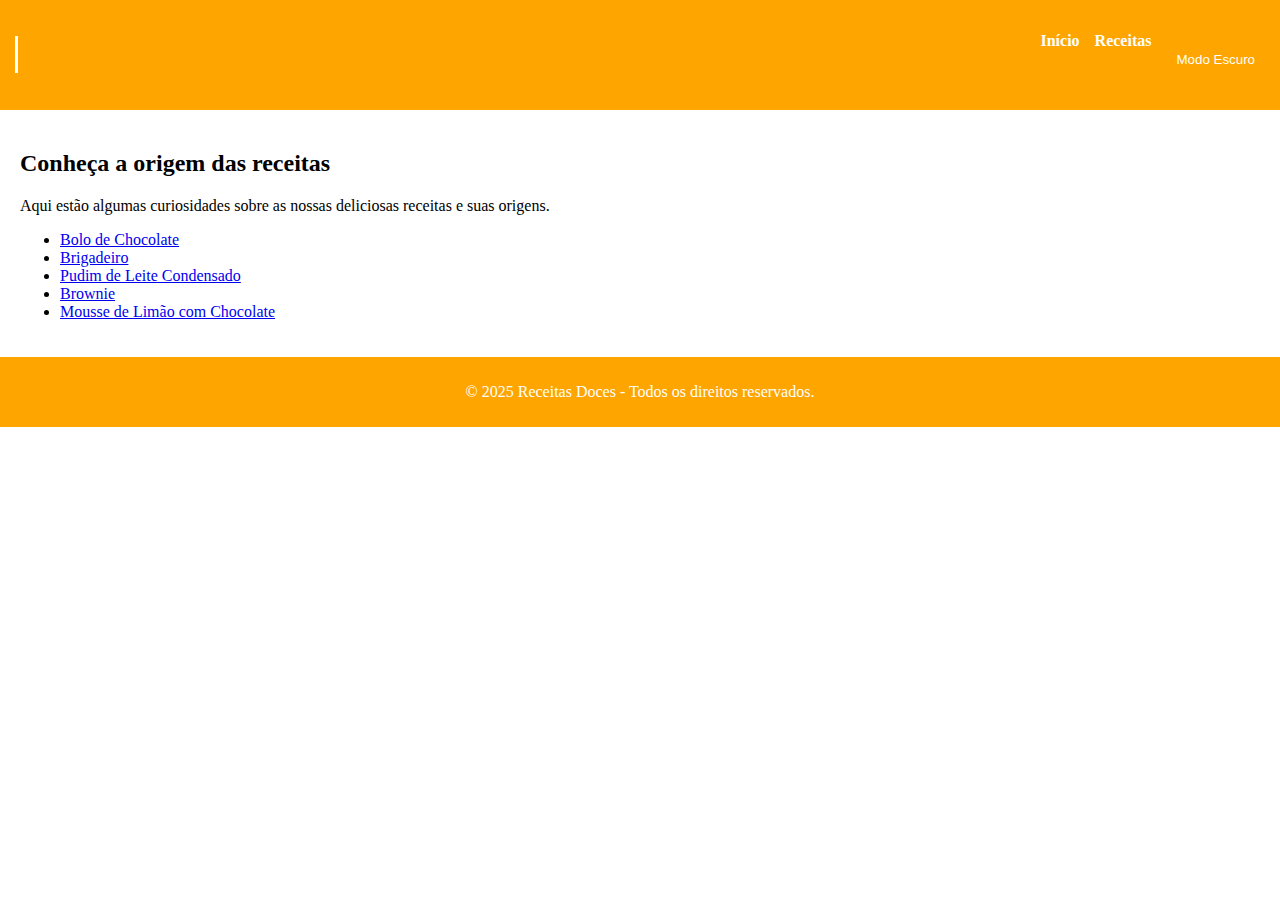
<file: sobreasreceitas.html>
<!DOCTYPE html>
<html lang="pt">
<head>
    <meta charset="UTF-8">
    <meta name="viewport" content="width=device-width, initial-scale=1.0">
    <title>Sobre as Receitas</title>
    <link rel="stylesheet" href="receitas.css"> 
    <link rel="icon" type="image/png" href="Imagens/icons8-batedeira-64 (1).png">

    <script>
        function toggleDarkMode() {
            document.body.classList.toggle("dark-mode");
        }
    </script>
</head>
<body>

    <header>
        <h1>Sobre as Receitas</h1>
        <nav>
            <a href="index.html">Início</a>
            <a href="receitas.html">Receitas</a>
            <button onclick="toggleDarkMode()">Modo Escuro</button>
        </nav>
    </header>

    <div class="container">
        <h2>Conheça a origem das receitas</h2>
        <p>Aqui estão algumas curiosidades sobre as nossas deliciosas receitas e suas origens.</p>

        <ul>
            <li><a href="https://pt.wikipedia.org/wiki/Bolo_de_chocolate" target="_blank">Bolo de Chocolate</a></li>
            <li><a href="https://pt.wikipedia.org/wiki/Brigadeiro_(doce)" target="_blank">Brigadeiro</a></li>
            <li><a href="https://pt.wikipedia.org/wiki/Pudim" target="_blank">Pudim de Leite Condensado</a></li>
            <li><a href="https://en.wikipedia.org/wiki/Chocolate_brownie" target="_blank">Brownie</a></li>
            <li><a href="https://www.tudogostoso.com.br/receita/1177-mousse-de-limao.html" target="_blank">Mousse de Limão com Chocolate</a></li>
        </ul>
    </div>

    <footer>
        <p>&copy; 2025 Receitas Doces - Todos os direitos reservados.</p>
    </footer>

</body>
</html>
</file>
<file: receitas.css>
/* Define o estilo base da página */
body {
    height: 100%; /* Faz com que o corpo ocupe a tela toda */
    display: flex;
    flex-direction: column;
    font-family: "Times New Roman", serif; /* Define a fonte como Times New Roman */
    margin: 0;
    padding: 0;
    background-color: white; /* Cor de fundo padrão */
    color: black; /* Cor do texto padrão */
    transition: background 0.3s, color 0.3s; /* Efeito suave na mudança de cor */
}

/* Dark mode */
.dark-mode {
    background-color: black;
    color: white;
}


/* Estiliza a parte superior da página */
header {
    display: flex; /* Usa Flexbox para organização */
    justify-content: space-between; /* Distribui os elementos para os cantos */
    align-items: center; /* Centraliza verticalmente */
    padding: 15px;
    background: orange; /* Fundo laranja */
    color: white; /* Texto branco */
}


/* Configura os links do menu de navegacao*/
nav {
    display: flex; /* Usa Flexbox para alinhar os links na mesma linha */
    gap: 15px; /* Espaçamento entre os links */
}

nav a {
    color: white; /* Cor do texto dos links */
    text-decoration: none; /* Remove o sublinhado */
    font-weight: bold; /* Deixa o texto em negrito */
}


/* Ajusta a seção principal da página */
.container {
    padding: 20px;
    max-width: 900px;
   /* margin: auto;  Centraliza o conteúdo 
    flex: 1;  Faz com que o conteúdo principal ocupe o espaço disponível */
}





/* Usa Grid Layout para organizar os elementos */
.grid {
    display: grid;
    grid-template-columns: repeat(auto-fit, minmax(250px, 1fr)); /* Cria colunas flexíveis */
    gap: 15px; /* Espaçamento entre os itens */
}


/* Estiliza cada item de receita */
.receita {
    background: white; /* Fundo branco */
    padding: 15px;
    border-radius: 8px; /* Arredonda as bordas */
    text-align: center;
    transition: transform 0.3s; /* Transição suave ao passar o mouse */
}


/* Quando o usuário passa o mouse sobre o cartão (efeito HOVER)*/
.receita:hover {
    transform: scale(1.05); /* Aumenta o tamanho em 5% */
}


/* Define o tamanho e formato das imagens */
img {
    max-width: 70%; 
    border-radius: 8px; 
    align-items: center;
    display: block;         /* Torna a imagem um bloco para manipular sua posição */
    margin-left: auto;      /* Margem automática à esquerda */
    margin-right: auto;     /* Margem automática à direita */
   
}


/* Estiliza os botões da página */
button {
    padding: 10px;
    border: none;
    cursor: pointer; /* Muda o cursor para uma mãozinha ao passar o mouse */
    background: orange; /* Fundo laranja */
    color: white; /* Texto branco */
    border-radius: 5px; /* Bordas arredondadas */
    margin-top: 10px;
}


/* Define a animação de digitação */
@keyframes typing {
    from {
        width: 0;
    }
    to {
        width: 100%;
    }
}

/* Aplica a animação no título principal */
h1 {
    overflow: hidden; /* Esconde o texto enquanto ele "digita" */
    white-space: nowrap; /* Impede que o texto quebre de linha */
    border-right: 3px solid; 
    width: 0;
    animation: typing 2s steps(20, end) forwards; /* Efeito de digitação */
}


/* Estiliza a parte inferior da página */
footer {
    text-align: center;
    padding: 10px;
    background: orange; /* Fundo laranja */
    color: white; /* Texto branco */
    margin-top: auto; /* Empurra o rodapé para o final */
}


/* Ajustes para telas menores (responsividade) */
@media (max-width: 600px) {
    nav {
        flex-direction: column; /* Transforma o menu em coluna */
        align-items: center; /* Centraliza os itens */
    }
}
</file>
